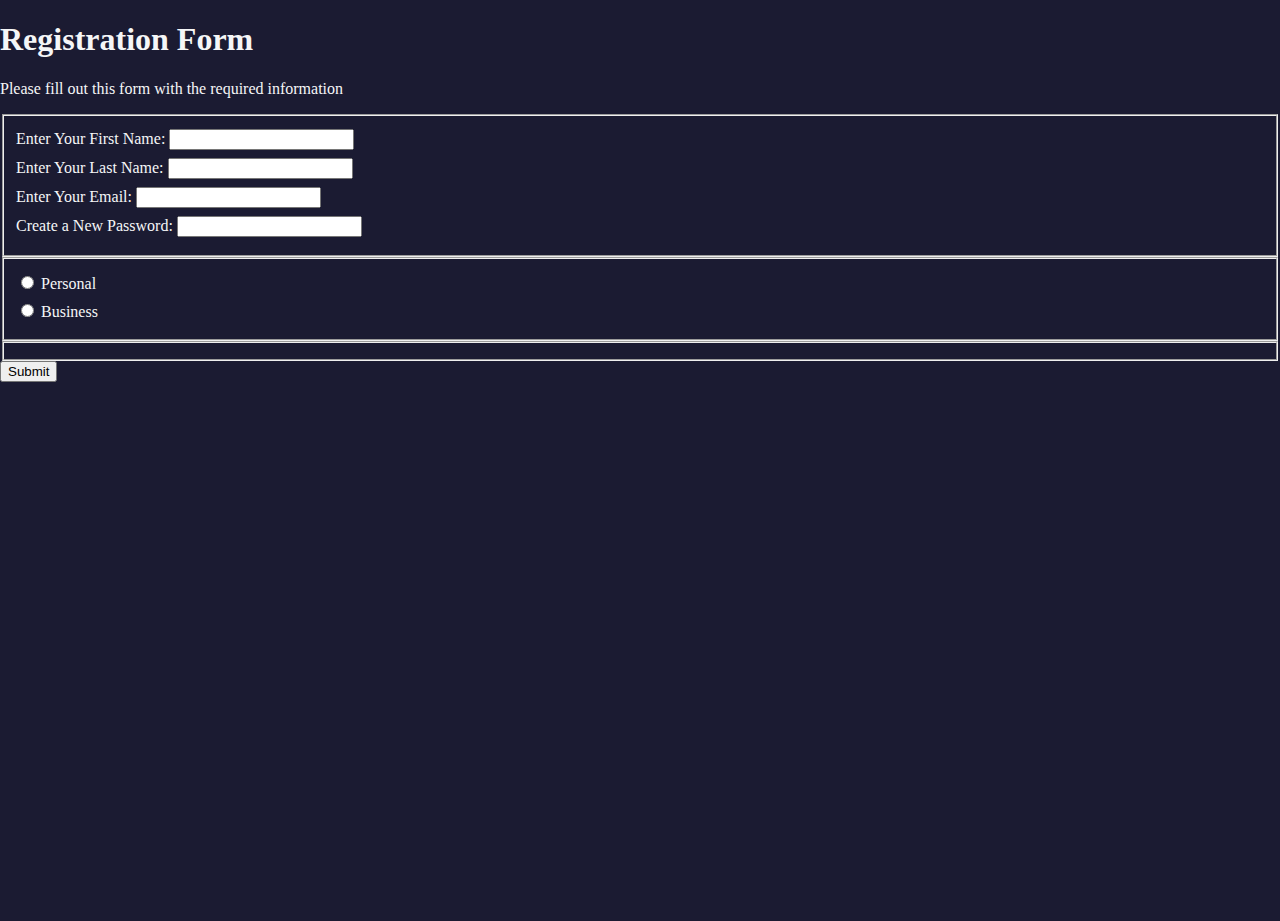
<file: RegistrationForm/index.html>
<!DOCTYPE html>
<html lang="en">
<head>
<title>Registration Form</title>
<meta charset="utf-8">
<link rel="stylesheet", href="styles.css">

</head>
<body>
    <h1>Registration Form</h1>
    <p>Please fill out this form with the required information</p>
    <form action="https://register-demo.freecodecamp.org", method="POST">
        <fieldset>
            <label for="first-name">Enter Your First Name: 
                <input required id="first-name" type="text"></input>
            </label>
            <label for="last-name">Enter Your Last Name: 
                <input required="last-name" type="text"></input>
            </label>
            <label for="email">Enter Your Email: 
                <input required id="email" type="email" ></input>
            </label>
            <label for="new-password">Create a New Password: 
                <input required id="new-password" type="password" pattern="[a-z0-5]{8,}"></input>
            </label>
        </fieldset>
        <fieldset>
            <label>
                <input type="radio"></input> Personal
            </label>
            <label> 
                <input type="radio"></input> Business
            </label>
        </fieldset>
        <fieldset></fieldset>
        <input type="submit" value="Submit">
    </form>

</body>
</html>
</file>
<file: RegistrationForm/styles.css>
body{
    width: 100%;
    height: 100vh;
    margin: 0;
    background-color: #1b1b32;
    color: #f5f6f7;
}

label{
    display: block;
    margin: 0.5rem 0;
}
</file>
